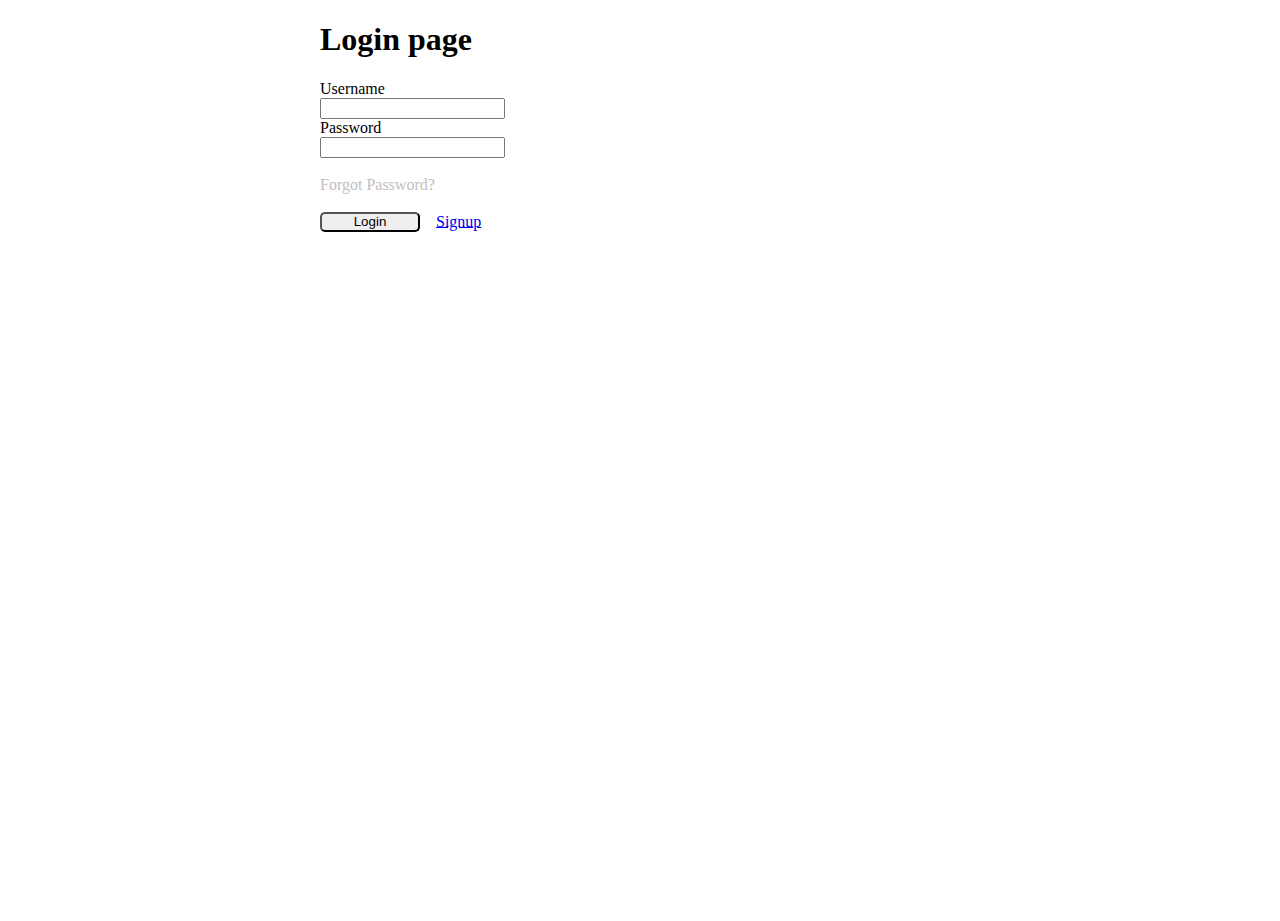
<file: simple login form/index.html>
<!DOCTYPE html>
<html>
    <head>
        <link rel ="stylesheet" href ="style.css">
        <title>Registration Form</title>
    </head>

    <body>
        <div class = "center">
            <h1> Login page </h1>
            <form method = "post">
                <div class ="text_field">
                <label> Username </label><br>
                <input type = "text" required><br>
                </div>
                <div class ="text_field">
                <label > Password </label><br>
                <input type = "text" required><br>
                </div>
                <br>
                <div class ="pass">Forgot Password?</div><br>
                <input type ="submit" value ="Login" class = "btn">
                &nbsp;&nbsp;
                <a href ="register.html"class= "btn" >Signup</a>
            </form>
        </div>
    </body>
</html>
</file>
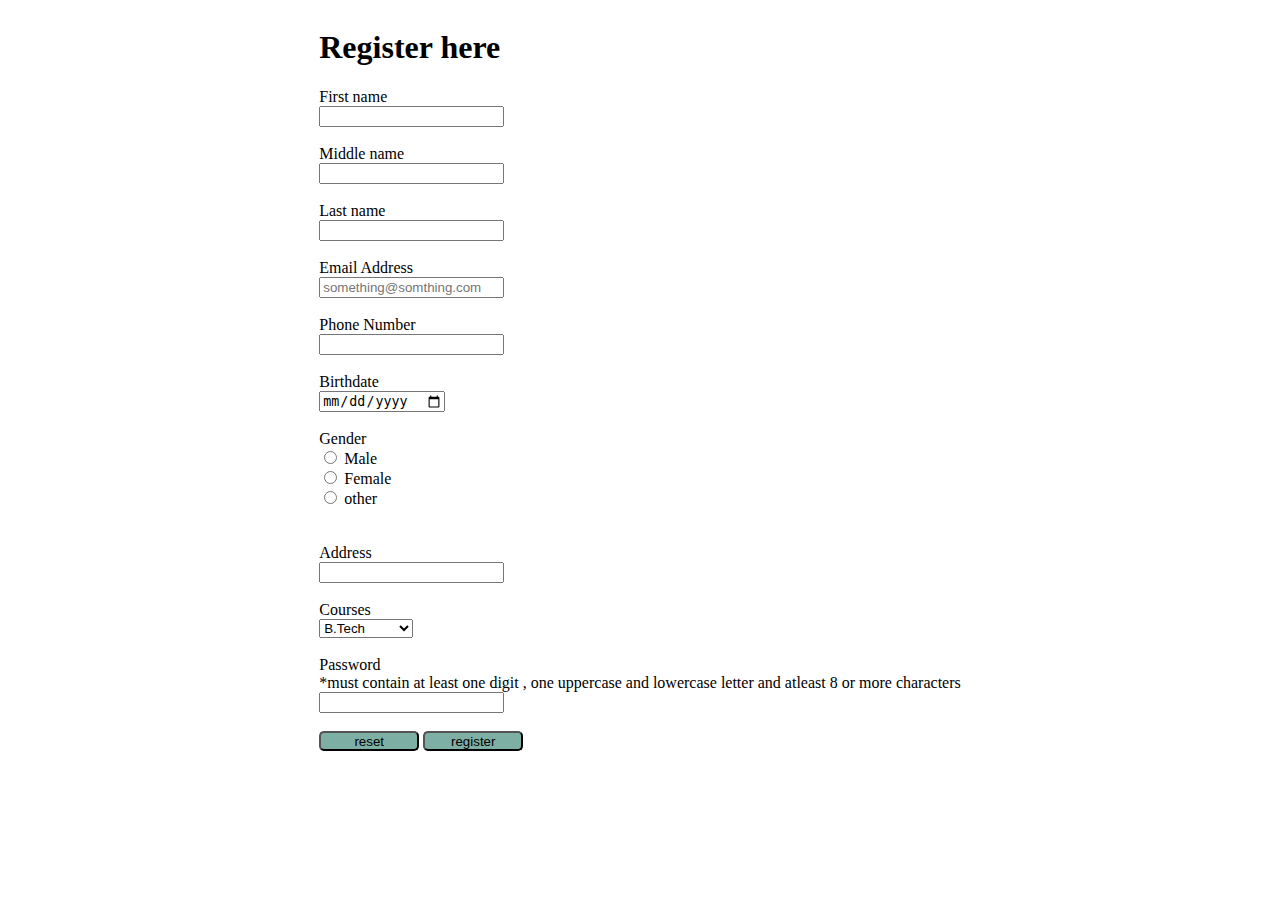
<file: simple login form/register.html>
<!DOCTYPE html>
<html>
    <head>
        <link rel = "stylesheet" href ="rstyle.css">
        <title> Registration</title> 
    </head>

    <body>
        <div class= "center-content">
            <form>
                <h1>Register here </h1>
                <label> First name </label><br>
                <input type = "text" required> <br><br>
                <label> Middle name </label><br>
                <input type = "text" required> <br><br>
                <label> Last name </label><br>
                <input type = "text" required> <br><br>
                <label> Email Address </label><br>
                <input type = "email" required placeholder="something@somthing.com"> <br><br>
                <label> Phone Number  </label><br>
                <input type = "tel" pattern = "^\+91[7-9]{1}[0-9]{9}$" required><br><br>
                <label>Birthdate</label><br>
                <input type ="date" required><br><br>
                <label>Gender</label><br>
                <input type = "radio">
                <label>Male</label><br>
                <input type = "radio">
                <label>Female</label><br>
                <input type = "radio">
                <label>other</label><br>
                <br><br>
                <label>Address</label><br>
                <input type ="text" required><br><br>
                <label>Courses</label><br>
                <select>
                    <option>B.Tech</option>
                    <option>BBA</option>
                    <option>B.Optom</option>
                    <option>B.pharmacy</option>
                    <option>MBBS</option>
                </select><br><br>
                <label>Password  </label><br>
                <label> *must contain at least one digit , one uppercase and lowercase letter and atleast 8 or more characters</label><br>
                <input type ="password" pattern="(?=.*\d)(?=.*[a-z])(?=.*[A-Z]).{8,}" required> <br><br>
                <input type ="reset" value ="reset" class="rbutton">
                <input type ="submit" value = "register" class="sbutton">

                
            </form>

        </div>
        
    </body>

</html>
</file>
<file: simple login form/style.css>
body{
    margin : 0px;
    padding: 0px;
    height : 100vh;
    overflow:hidden; 
}

.center{
    margin: 0 auto;
    width:50%; 
}

.pass{
    color: silver;
}
.pass:hover{
    text-decoration: underline;
    cursor: pointer;    
}
.btn{
    height:20px;
    width:100px;
    padding:0px;
    border-radius:5px;
}
</file>
<file: simple login form/rstyle.css>
.sbutton, .rbutton{
    height:20px;
    width:100px;
    padding:0px;
    background: rgba(79, 146, 132, 0.733);
    border-radius:5px;

}

.sbutton:active{
    background-color:rgb(18, 116, 196);
}
.rbutton:active{
    background-color:rgb(243, 7, 7);
}

.center-content{
    display:flex;
    justify-content: center;
    align-items:center;
}
</file>
